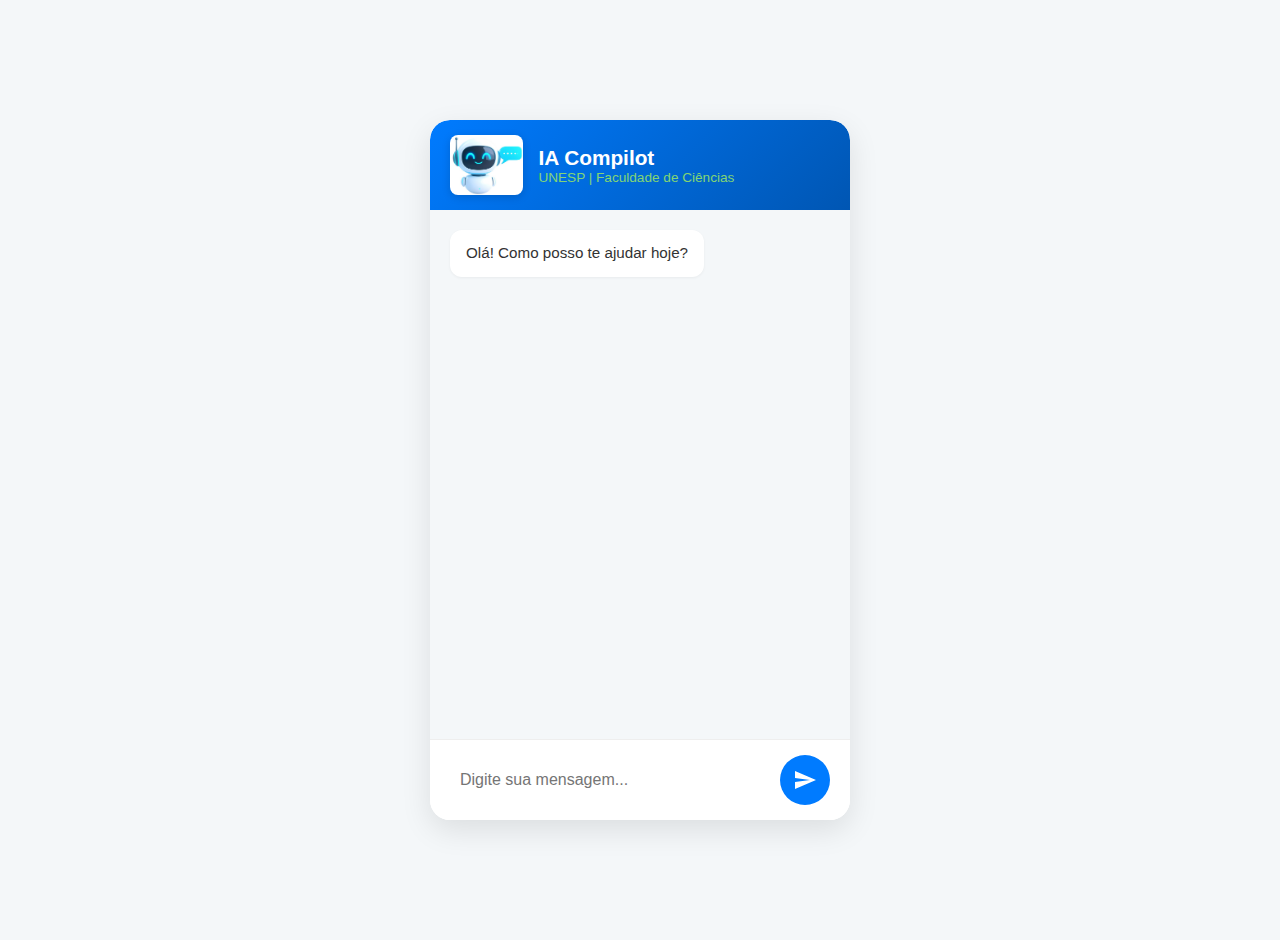
<file: web_ui/index.html>
<!DOCTYPE html>
<html lang="pt-BR">
<head>
    <meta charset="UTF-8">
    <meta name="viewport" content="width=device-width, initial-scale=1.0">
    <title>IA Compilot | Chat</title>
    <link rel="stylesheet" href="style.css">
</head>
<body>
    <div class="chat-widget">
        <header class="chat-header">
            <div class="header-content">
                <img src="logo_final.png" alt="Logo IA Compilot" class="chat-logo-header">
                <div class="header-text-container">
                    <h2>IA Compilot</h2>
                    <p>UNESP | Faculdade de Ciências</p>
                </div>
            </div>
        </header>

        <main id="chat-box" class="chat-box">
            <div class="message ai-message">
                <div class="text">Olá! Como posso te ajudar hoje?</div>
            </div>
        </main>

        <footer class="chat-input-area">
            <form id="chat-form">
                <input type="text" id="user-input" placeholder="Digite sua mensagem..." autocomplete="off" required>
                <button type="submit" id="send-btn">
                    <svg viewBox="0 0 24 24" fill="white" width="24px" height="24px"><path d="M2.01 21L23 12 2.01 3 2 10l15 2-15 2z"/></svg>
                </button>
            </form>
        </footer>
    </div>

    <script src="script.js"></script>
</body>
</html>
</file>
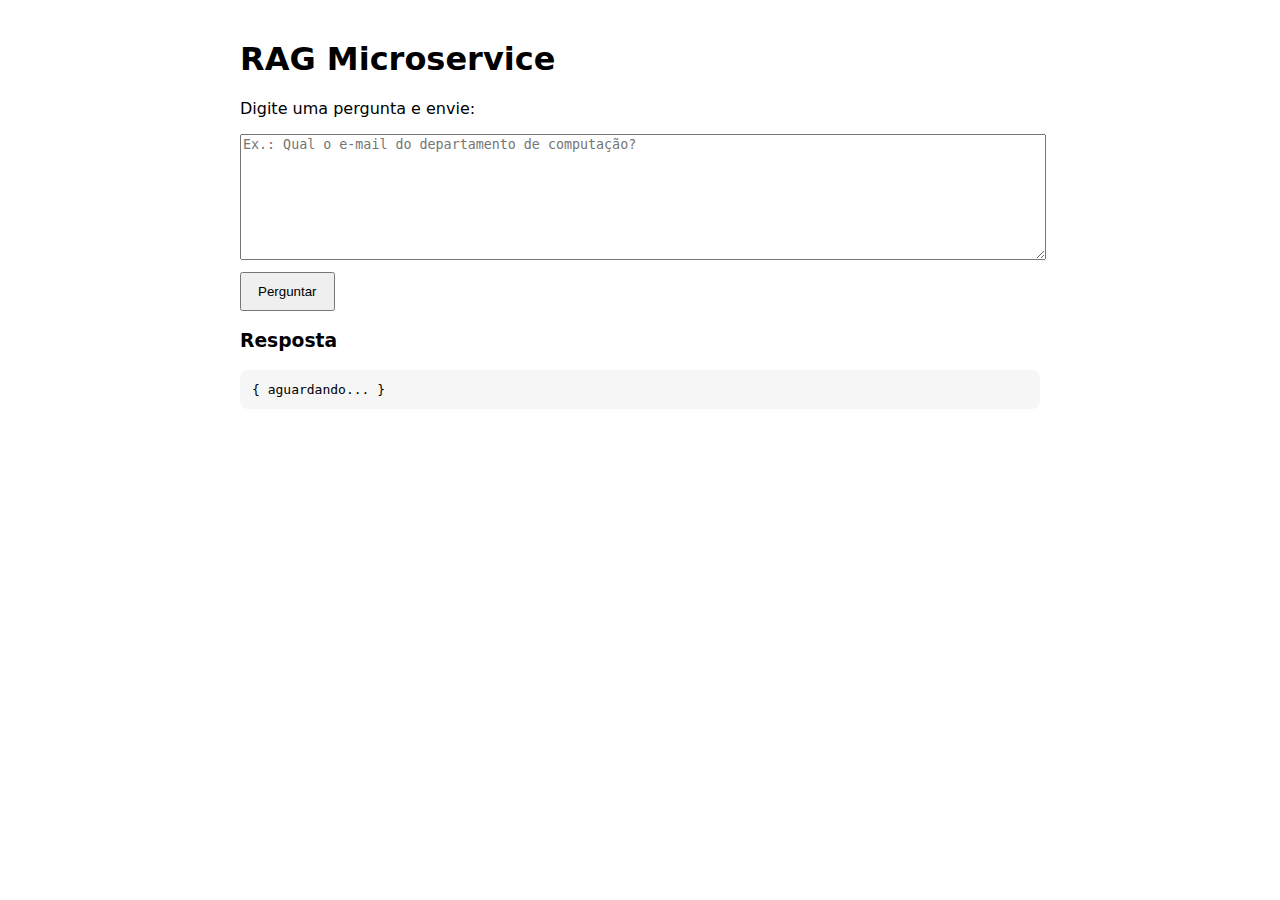
<file: web_ui/html/index.html>
<!doctype html>
<html lang="pt-br">
<head>
  <meta charset="utf-8" />
  <title>RAG Microservice</title>
  <meta name="viewport" content="width=device-width,initial-scale=1" />
  <style>
    body { font-family: system-ui, Arial, sans-serif; max-width: 800px; margin: 40px auto; padding: 0 16px; }
    textarea { width: 100%; min-height: 120px; }
    pre { background: #f6f6f6; padding: 12px; border-radius: 8px; overflow:auto; }
    .row { display: flex; gap: 8px; margin-top: 8px; }
    button { padding: 10px 16px; cursor: pointer; }
  </style>
</head>
<body>
  <h1>RAG Microservice</h1>
  <p>Digite uma pergunta e envie:</p>
  <textarea id="q" placeholder="Ex.: Qual o e-mail do departamento de computação?"></textarea>
  <div class="row">
    <button id="ask">Perguntar</button>
    <span id="status"></span>
  </div>
  <h3>Resposta</h3>
  <pre id="out">{ aguardando... }</pre>

  <script>
    const $ = sel => document.querySelector(sel);
    async function safeJson(resp) {
      const txt = await resp.text();
      try { return {parsed: JSON.parse(txt), raw: txt}; }
      catch { return {parsed: null, raw: txt}; }
    }
    $('#ask').onclick = async () => {
      const query = $('#q').value.trim();
      $('#status').textContent = 'enviando...';
      $('#out').textContent = '{ aguardando... }';
      try {
        const res = await fetch('/query', {
          method: 'POST',
          headers: { 'Content-Type': 'application/json' },
          body: JSON.stringify({ query })
        });
        const {parsed, raw} = await safeJson(res);
        $('#status').textContent = `${res.status} ${res.ok ? 'ok' : 'erro'}`;
        $('#out').textContent = parsed ? JSON.stringify(parsed, null, 2) : raw;
      } catch (e) {
        $('#out').textContent = String(e);
        $('#status').textContent = 'erro de rede';
      }
    };
  </script>
</body>
</html>
</file>
<file: web_ui/style.css>
/* web_ui/style.css (Versão Híbrida: Cabeçalho Moderno + Chat Clássico) */

/* Define variáveis de cor para fácil customização */
:root {
    --primary-color: #007bff;
    --secondary-color: #0056b3;
    --bg-light: #f4f7f9;
    --text-dark: #333;
    --text-light: #fff;
    --user-bubble-color: #007bff; /* Azul para o usuário */
    --ai-bubble-color: #fff;      /* Branco para a IA */
}

/* Estilo base do corpo da página (Mantido) */
body {
    background-color: var(--bg-light);
    font-family: 'Inter', -apple-system, BlinkMacSystemFont, 'Segoe UI', Roboto, 'Helvetica Neue', Arial, sans-serif;
    display: flex;
    justify-content: center;
    align-items: center;
    height: 100vh;
    margin: 0;
    padding: 20px;
}

/* O container principal do chat (Mantido) */
.chat-widget {
    width: 100%;
    max-width: 420px;
    height: 90vh;
    max-height: 700px;
    background-color: var(--text-light);
    border-radius: 20px;
    box-shadow: 0 10px 30px rgba(0, 0, 0, 0.1);
    display: flex;
    flex-direction: column;
    overflow: hidden;
}

/* Cabeçalho com gradiente azul (Mantido) */
.chat-header {
    background: linear-gradient(135deg, var(--primary-color), var(--secondary-color));
    color: var(--text-light);
    padding: 15px 20px;
    border-top-left-radius: 20px;
    border-top-right-radius: 20px;
    display: flex;
    align-items: center;
    position: relative;
    z-index: 1;
}

.chat-header .header-content {
    display: flex;
    align-items: center;
    justify-content: flex-start;
    width: 100%;
}

/* Estilo para o logo no cabeçalho (Mantido) */
.chat-logo-header {
    height: 60px;
    width: auto;
    margin-right: 15px;
    border-radius: 8px;
    box-shadow: 0 2px 8px rgba(0,0,0,0.15);
    object-fit: contain;
}

.header-text-container h2 {
    margin: 0;
    font-size: 1.3rem;
    font-weight: 600;
}

.header-text-container p {
    margin: 0;
    font-size: 0.85rem;
    color: #92e06a; /* Verde que você gostou */
    opacity: 0.9;
}


/* --- SEÇÃO MODIFICADA: Estilo da Área de Conversa --- */

/* Área principal das mensagens com fundo cinza claro */
.chat-box {
    flex-grow: 1;
    padding: 20px;
    overflow-y: auto;
    display: flex;
    flex-direction: column;
    gap: 15px;
    background-color: var(--bg-light); /* Fundo cinza claro como na primeira versão */
    position: relative;
}

/* Efeito de onda (Mantido) */
.chat-box::before {
    content: '';
    position: absolute;
    top: 0;
    left: 0;
    width: 100%;
    height: 30px;
    background: linear-gradient(135deg, var(--primary-color), var(--secondary-color));
    transform: translateY(-100%);
    clip-path: ellipse(100% 60% at 50% 100%);
    z-index: 0;
}


/* Estilo geral das mensagens, restaurando o avatar */
.message {
    display: flex;
    align-items: flex-start;
    max-width: 85%;
}

.avatar { /* Estilo do avatar da primeira versão */
    width: 40px;
    height: 40px;
    border-radius: 50%;
    color: white;
    display: flex;
    align-items: center;
    justify-content: center;
    font-weight: bold;
    flex-shrink: 0;
}

.message .text { /* Estilo do balão da primeira versão */
    padding: 12px 16px;
    border-radius: 12px;
    line-height: 1.5;
    font-size: 0.95rem;
    box-shadow: 0 1px 3px rgba(0,0,0,0.05); /* Sombra sutil */
}

/* Mensagens da IA (Esquerda) */
.ai-message {
    align-self: flex-start;
}
.ai-message .avatar {
    background-color: var(--primary-color);
    margin-right: 12px;
}
.ai-message .text {
    background-color: var(--ai-bubble-color); /* Branco */
    color: var(--text-dark);
}

/* Mensagens do Usuário (Direita) */
.user-message {
    align-self: flex-end;
    flex-direction: row-reverse; /* Inverte a ordem: texto, depois avatar */
}
.user-message .avatar {
    background-color: #6c757d; /* Cinza escuro */
    margin-left: 12px;
}
.user-message .text {
    background-color: var(--user-bubble-color); /* Azul */
    color: var(--text-light);
}

/* Indicador de "Pensando..." */
.typing-indicator .text {
    font-style: italic;
    background-color: transparent !important;
    box-shadow: none;
}
.typing-indicator .avatar {
    background-color: var(--primary-color);
    margin-right: 12px;
}


/* --- FIM DA SEÇÃO MODIFICADA --- */

/* Área de input de texto (Mantida) */
.chat-input-area {
    padding: 15px 20px;
    background-color: var(--text-light);
    border-top: 1px solid #eee;
}

#chat-form {
    display: flex;
    align-items: center;
    gap: 10px;
}

#user-input {
    flex-grow: 1;
    border: none;
    padding: 10px;
    font-size: 1rem;
    background-color: transparent;
}

#user-input:focus {
    outline: none;
}

/* Botão de envio circular (Mantido) */
#send-btn {
    background-color: var(--primary-color);
    border: none;
    border-radius: 50%;
    width: 50px;
    height: 50px;
    display: flex;
    justify-content: center;
    align-items: center;
    cursor: pointer;
    transition: background-color 0.2s;
}

#send-btn:hover {
    background-color: var(--secondary-color);
}
</file>
